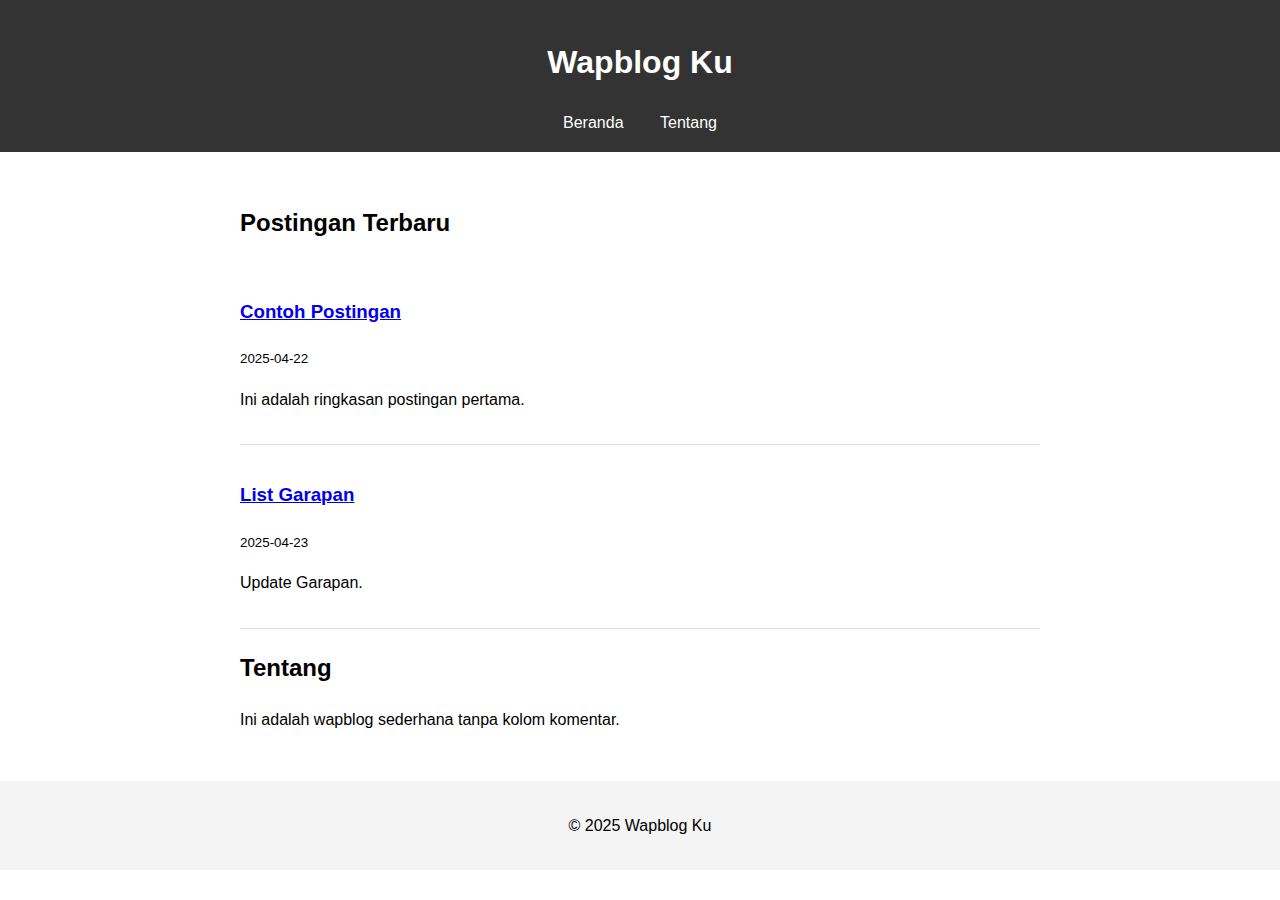
<file: index.html>
<!DOCTYPE html>
<html lang="id">
<head>
    <meta charset="UTF-8">
    <meta name="viewport" content="width=device-width, initial-scale=1.0">
    <title>Wapblog Sederhana</title>
    <link rel="stylesheet" href="styles.css">
</head>
<body>
    <header>
        <h1>Wapblog Ku</h1>
        <nav>
            <a href="index.html">Beranda</a>
            <a href="#about">Tentang</a>
        </nav>
    </header>
    <main>
        <section id="posts">
            <h2>Postingan Terbaru</h2>
            <div id="post-list"></div>
        </section>
        <section id="about">
            <h2>Tentang</h2>
            <p>Ini adalah wapblog sederhana tanpa kolom komentar.</p>
        </section>
    </main>
    <footer>
        <p>&copy; 2025 Wapblog Ku</p>
    </footer>
    <script src="script.js"></script>
</body>
</html>
</file>
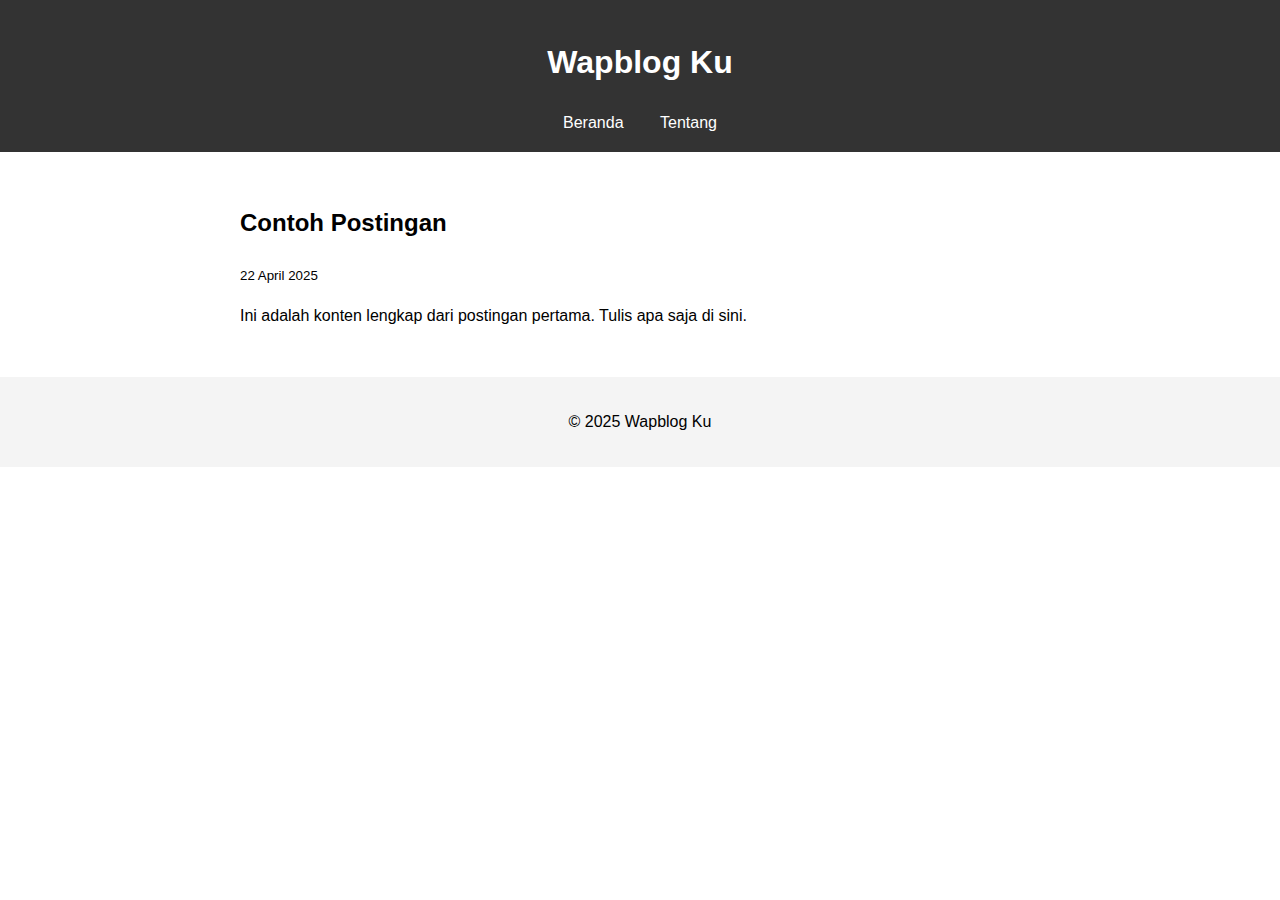
<file: posts/example-post.html>
<!DOCTYPE html>
<html lang="id">
<head>
    <meta charset="UTF-8">
    <meta name="viewport" content="width=device-width, initial-scale=1.0">
    <title>Contoh Postingan</title>
    <link rel="stylesheet" href="../styles.css">
</head>
<body>
    <header>
        <h1>Wapblog Ku</h1>
        <nav>
            <a href="../index.html">Beranda</a>
            <a href="../index.html#about">Tentang</a>
        </nav>
    </header>
    <main>
        <article>
            <h2>Contoh Postingan</h2>
            <p><small>22 April 2025</small></p>
            <p>Ini adalah konten lengkap dari postingan pertama. Tulis apa saja di sini.</p>
        </article>
    </main>
    <footer>
        <p>&copy; 2025 Wapblog Ku</p>
    </footer>
</body>
</html>
</file>
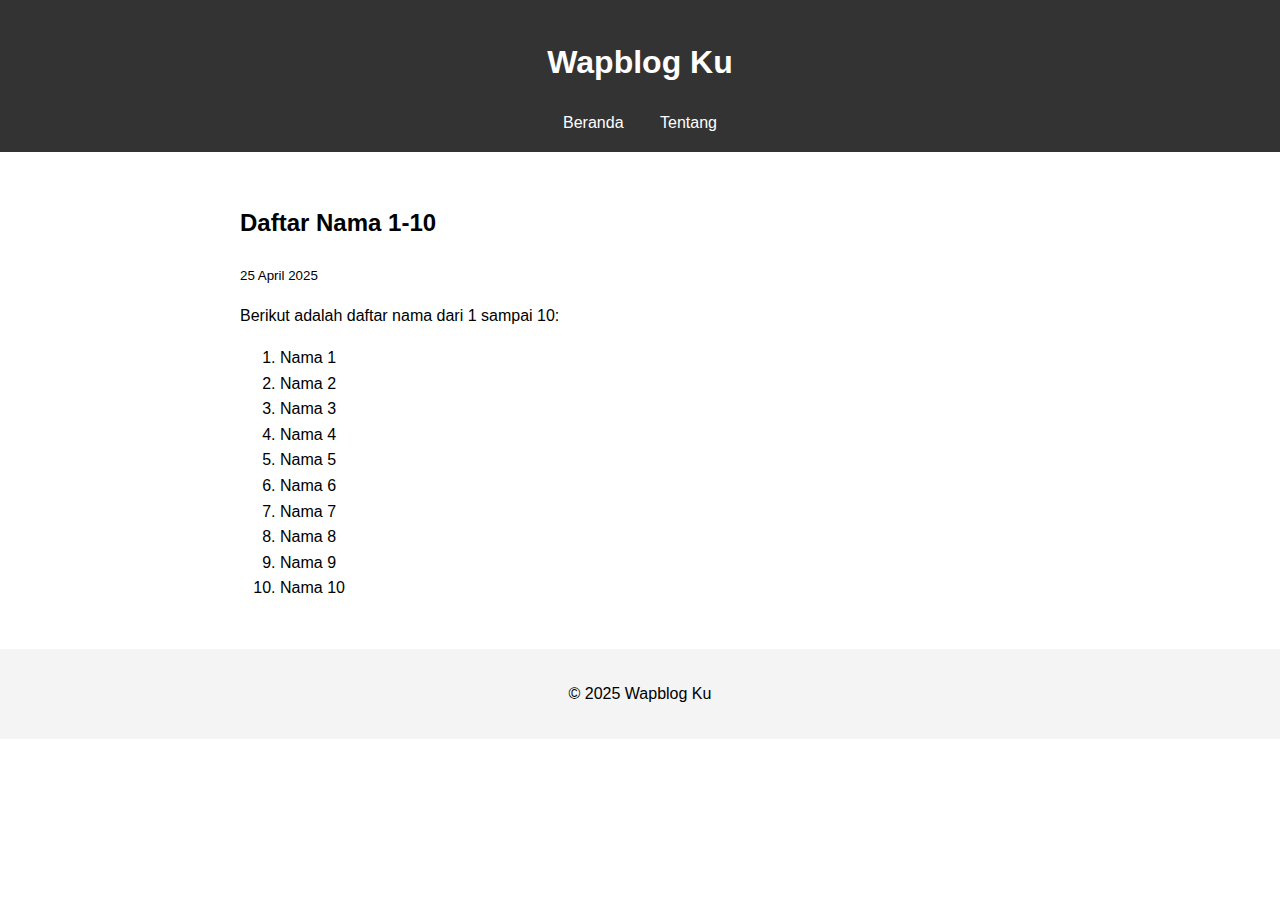
<file: posts/list_garapan.html>
<!DOCTYPE html>
<html lang="id">
<head>
    <meta charset="UTF-8">
    <meta name="viewport" content="width=device-width, initial-scale=1.0">
    <title>Daftar Nama 1-10</title>
    <link rel="stylesheet" href="../styles.css">
</head>
<body>
    <header>
        <h1>Wapblog Ku</h1>
        <nav>
            <a href="../index.html">Beranda</a>
            <a href="../index.html#about">Tentang</a>
        </nav>
    </header>
    <main>
        <article>
            <h2>Daftar Nama 1-10</h2>
            <p><small>25 April 2025</small></p>
            <p>Berikut adalah daftar nama dari 1 sampai 10:</p>
            <ol>
                <li>Nama 1</li>
                <li>Nama 2</li>
                <li>Nama 3</li>
                <li>Nama 4</li>
                <li>Nama 5</li>
                <li>Nama 6</li>
                <li>Nama 7</li>
                <li>Nama 8</li>
                <li>Nama 9</li>
                <li>Nama 10</li>
            </ol>
        </article>
    </main>
    <footer>
        <p>© 2025 Wapblog Ku</p>
    </footer>
</body>
</html>
</file>
<file: styles.css>
body {
    font-family: Arial, sans-serif;
    margin: 0;
    padding: 0;
    line-height: 1.6;
}
header {
    background: #333;
    color: #fff;
    text-align: center;
    padding: 1rem;
}
nav a {
    color: #fff;
    margin: 0 1rem;
    text-decoration: none;
}
main {
    max-width: 800px;
    margin: 0 auto;
    padding: 2rem;
}
.post-preview {
    border-bottom: 1px solid #ddd;
    padding: 1rem 0;
}
footer {
    text-align: center;
    padding: 1rem;
    background: #f4f4f4;
}
</file>
